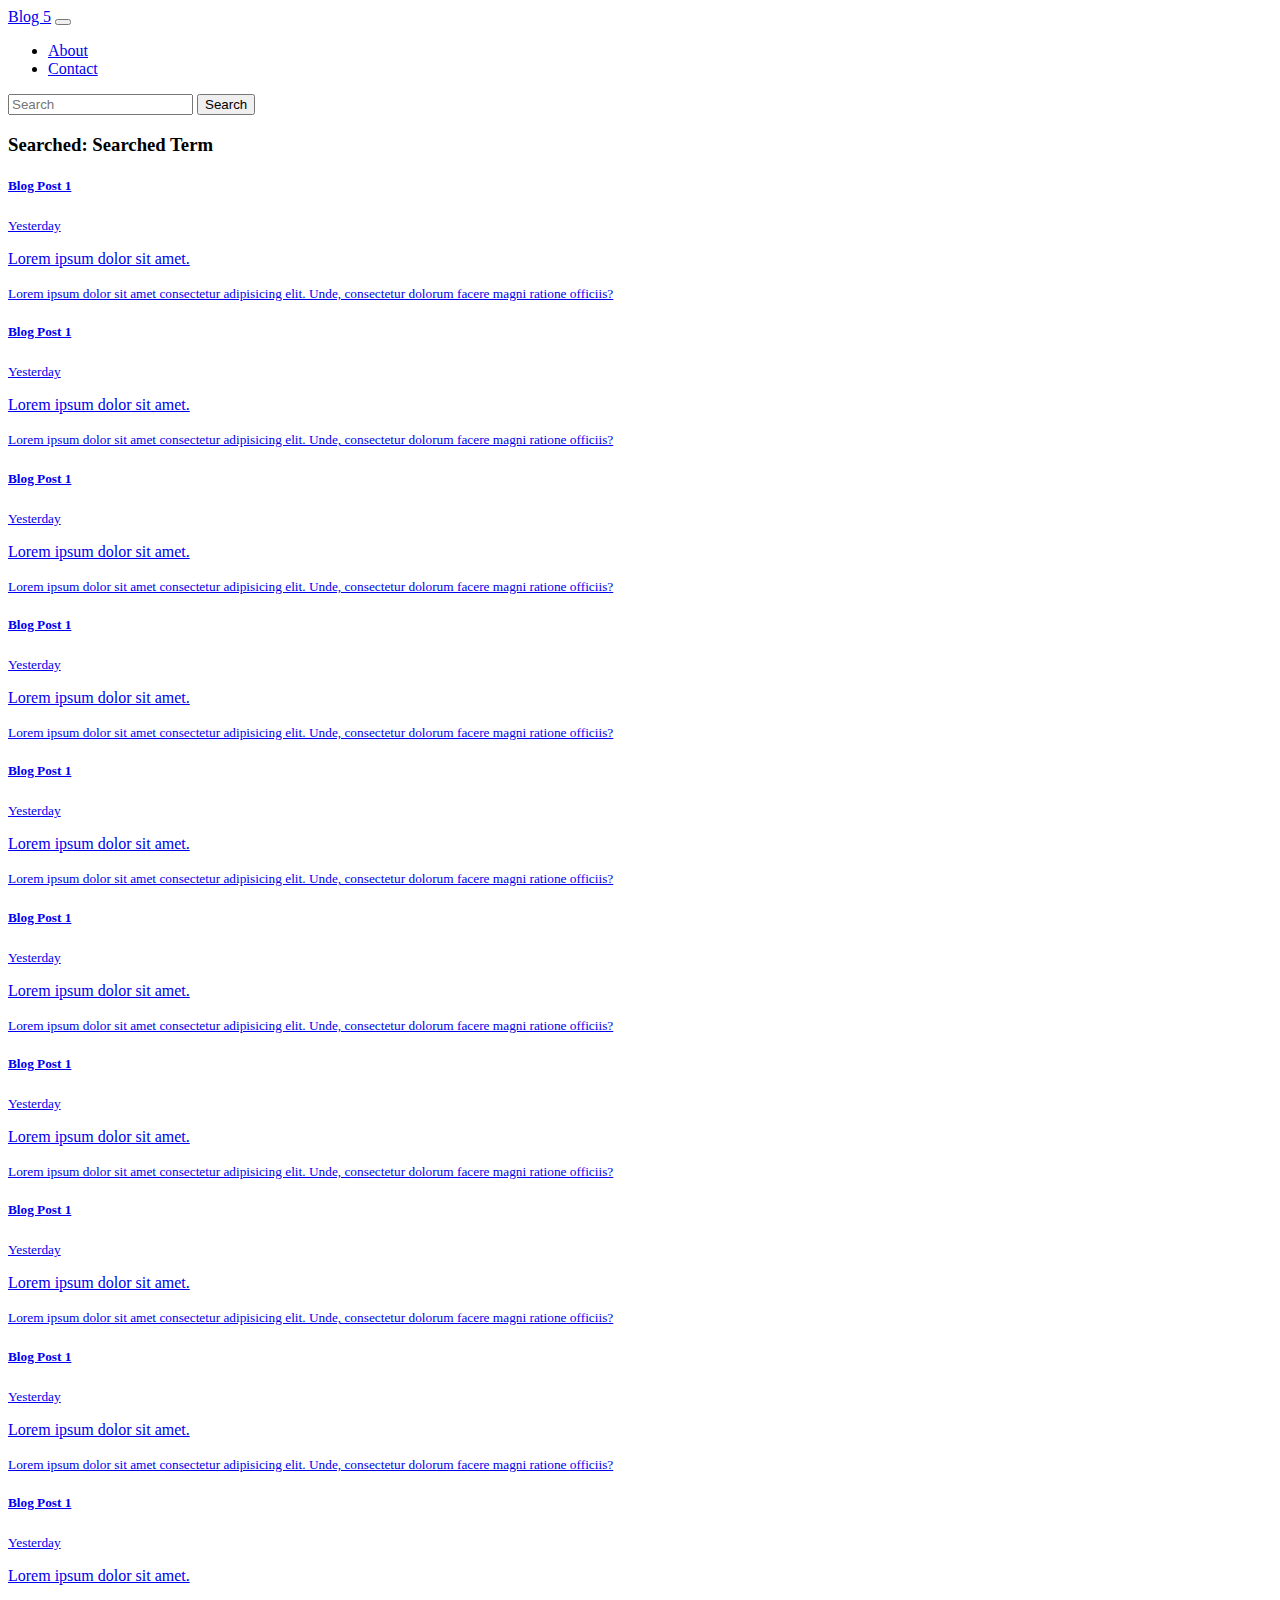
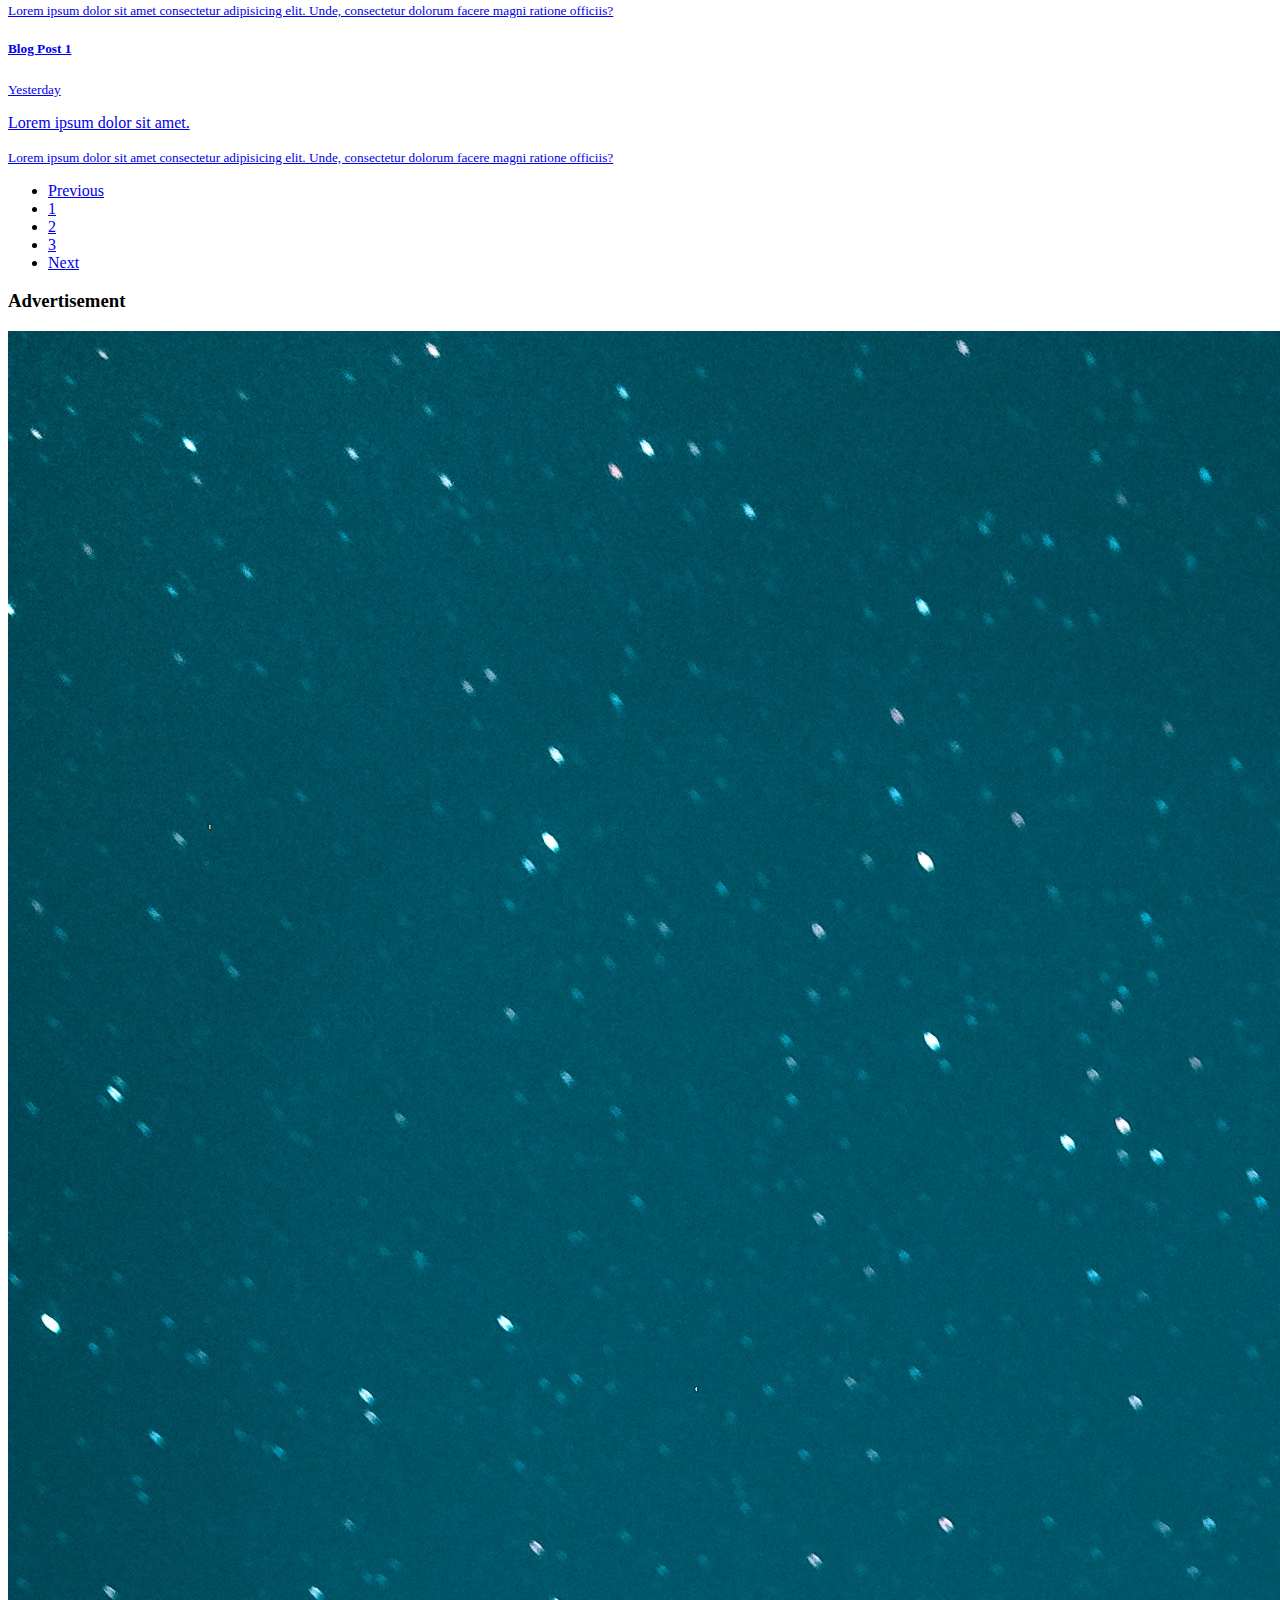
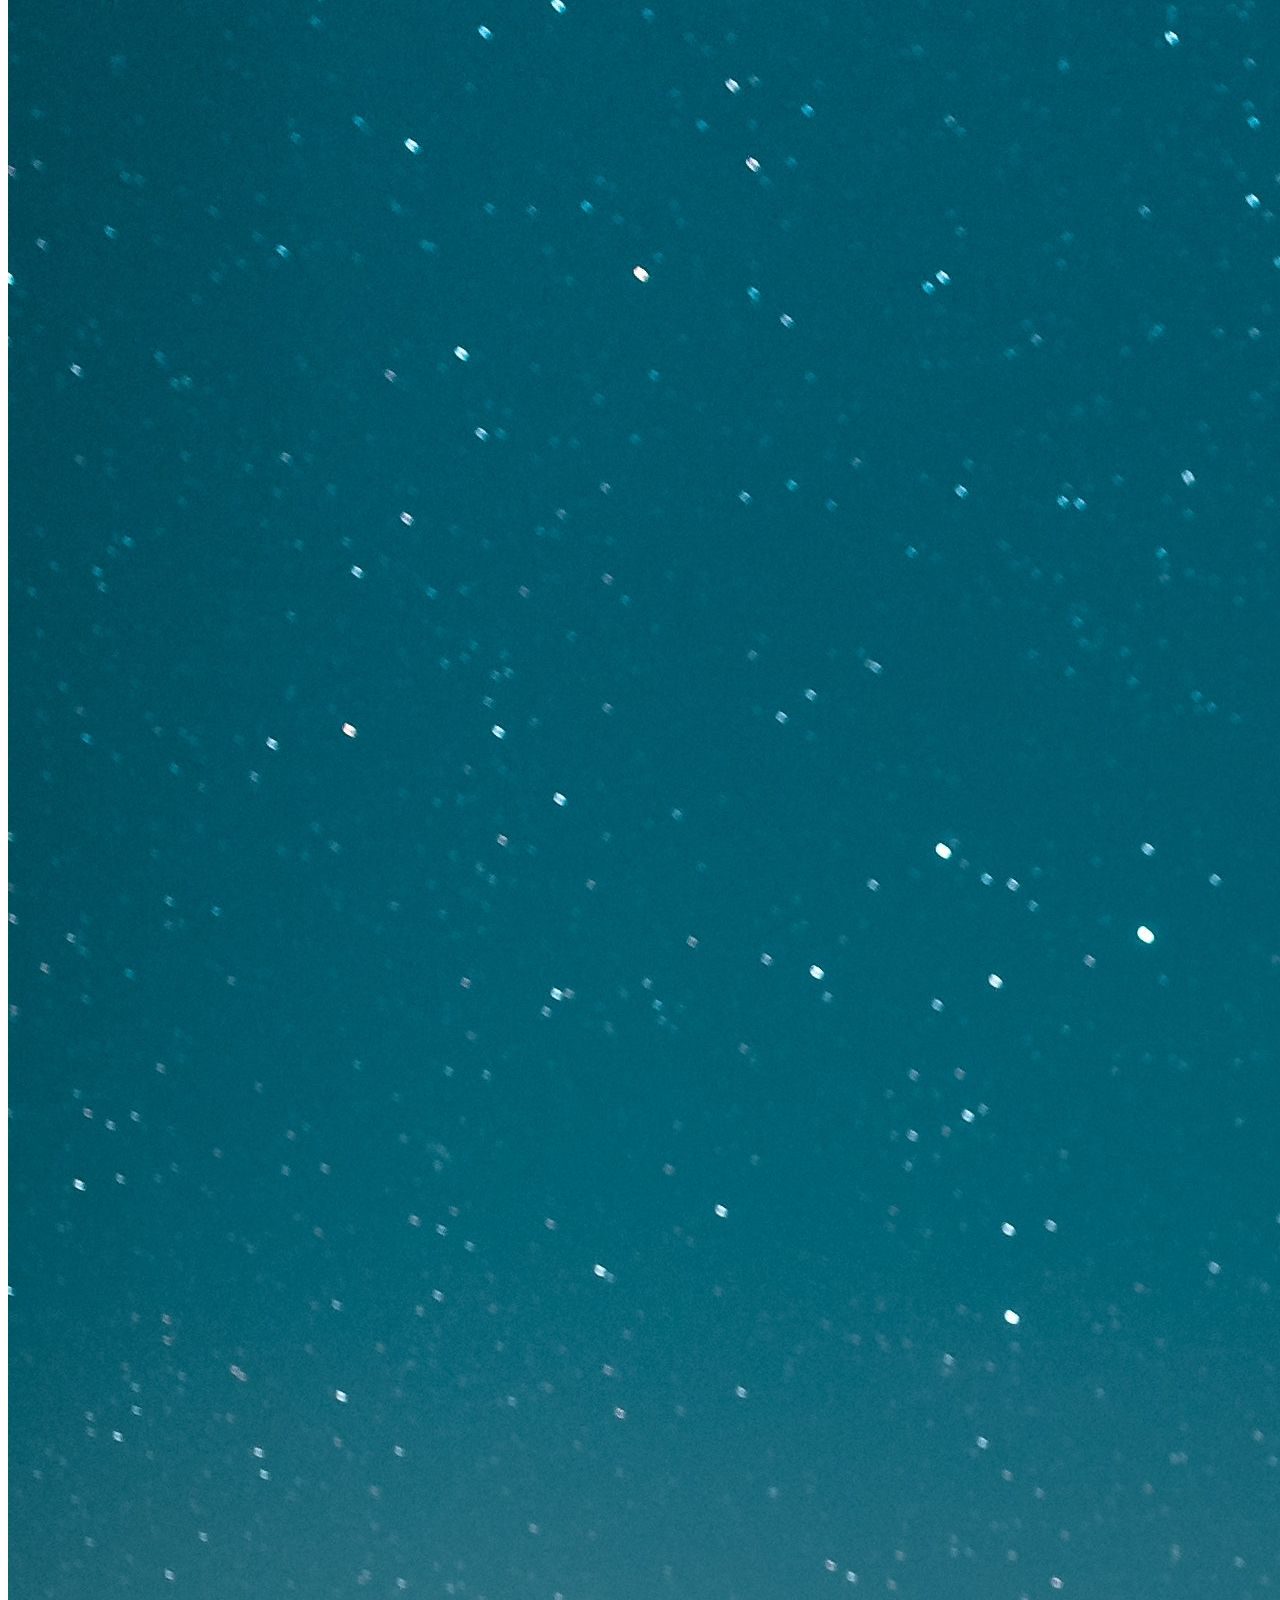
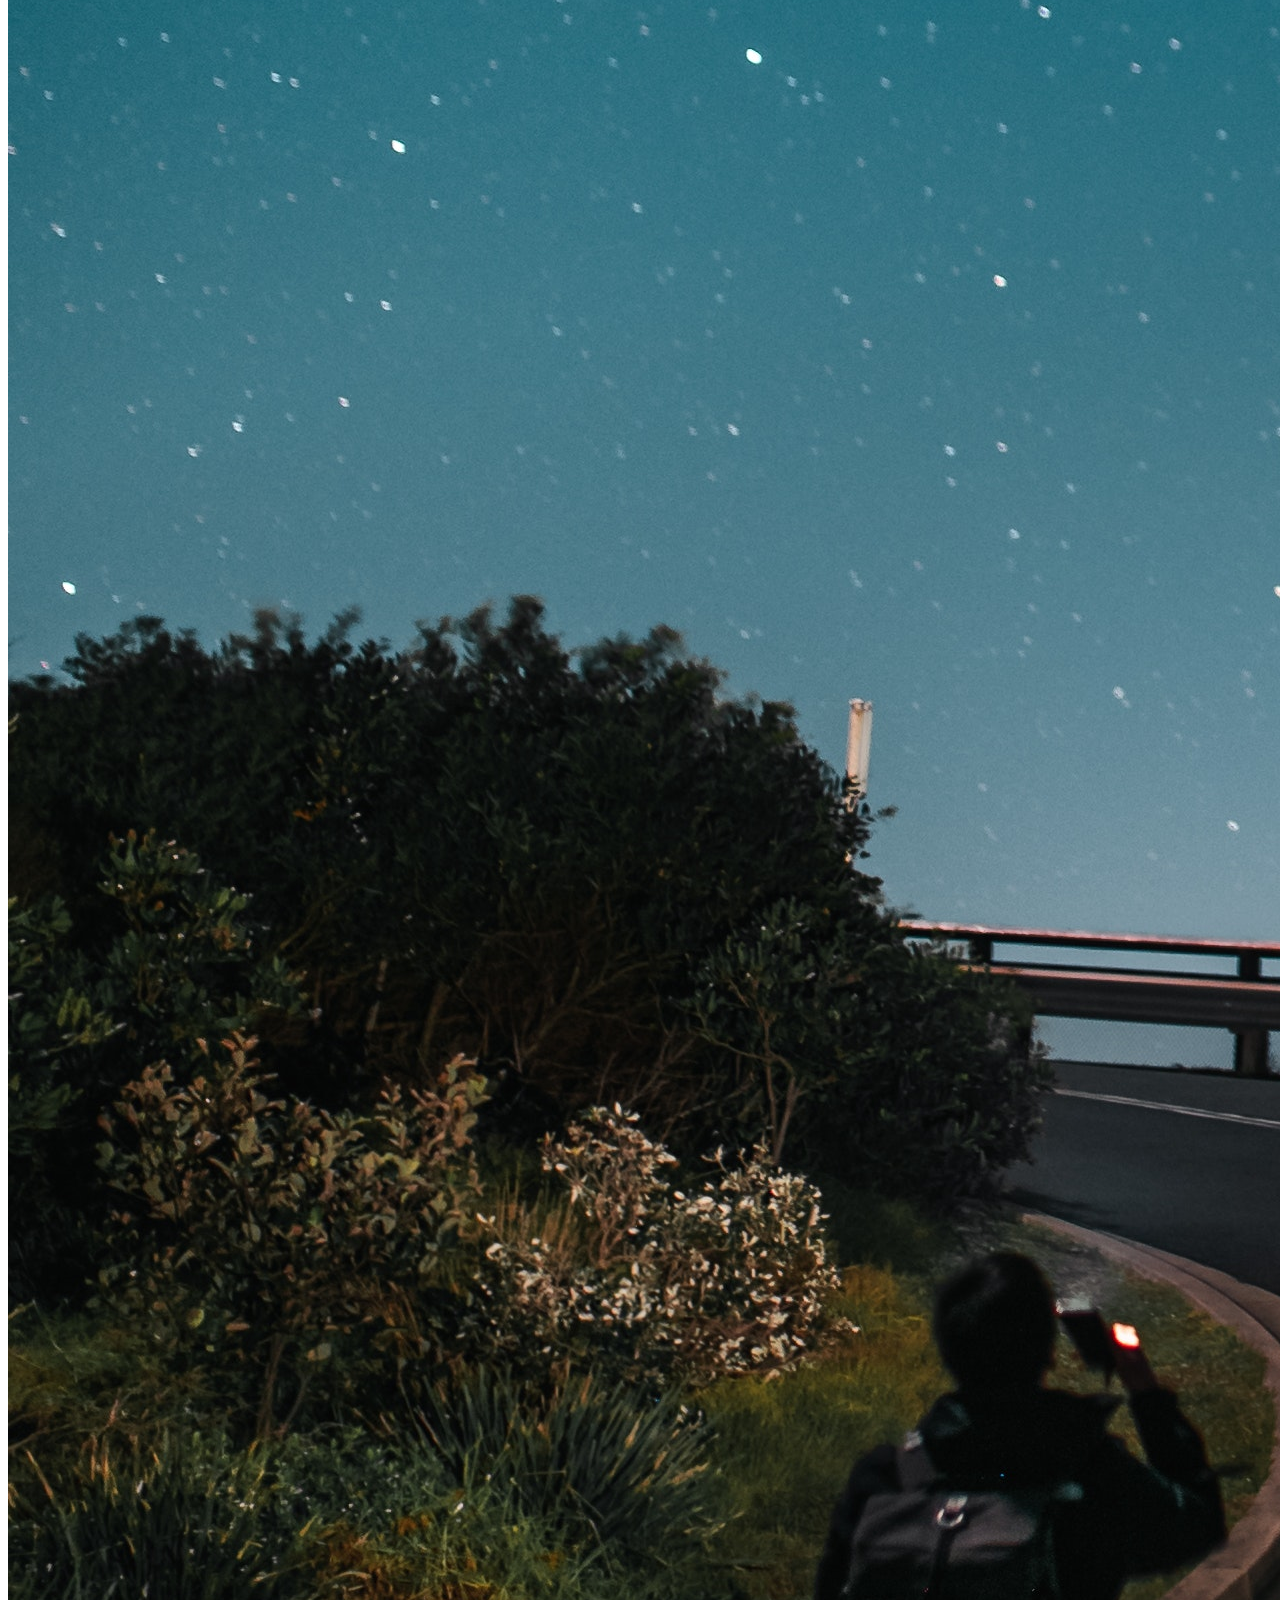
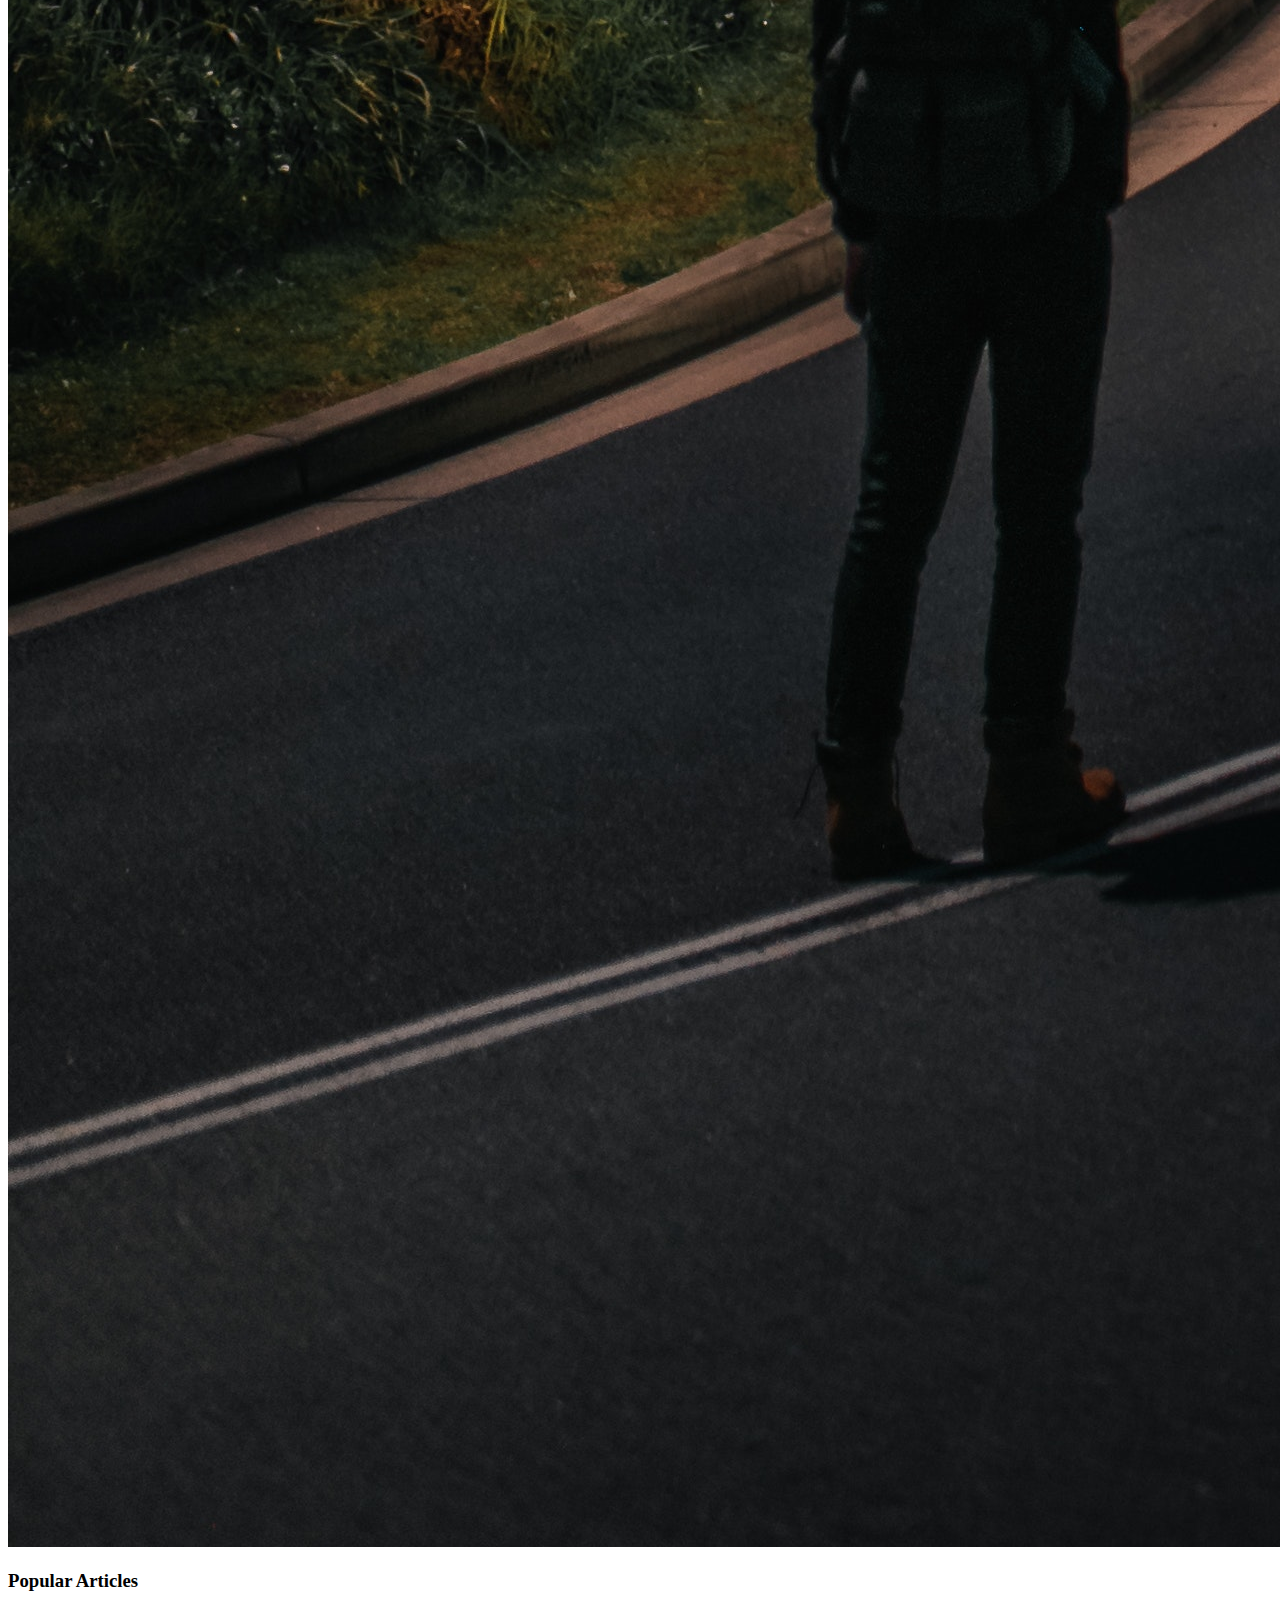
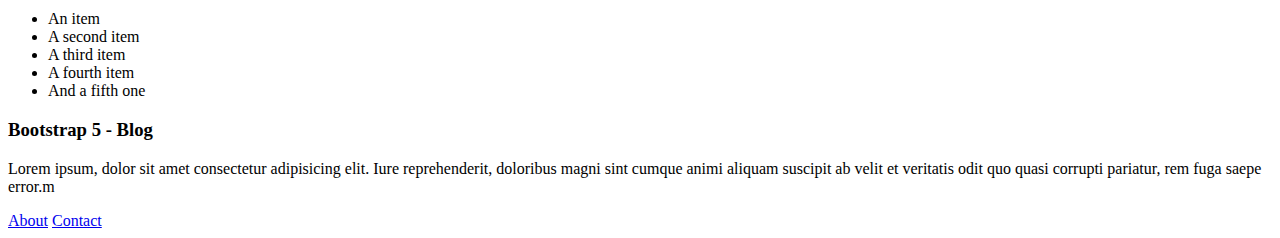
<file: search.html>
<!DOCTYPE html>
<html lang="en">
<head>
  <meta charset="UTF-8">
  <meta http-equiv="X-UA-Compatible" content="IE=edge">
  <meta name="viewport" content="width=device-width, initial-scale=1.0">
  <link href="https://cdn.jsdelivr.net/npm/bootstrap@5.2.0/dist/css/bootstrap.min.css" rel="stylesheet" integrity="sha384-gH2yIJqKdNHPEq0n4Mqa/HGKIhSkIHeL5AyhkYV8i59U5AR6csBvApHHNl/vI1Bx" crossorigin="anonymous">


  <script src="https://cdn.jsdelivr.net/npm/bootstrap@5.2.0/dist/js/bootstrap.bundle.min.js" integrity="sha384-A3rJD856KowSb7dwlZdYEkO39Gagi7vIsF0jrRAoQmDKKtQBHUuLZ9AsSv4jD4Xa" crossorigin="anonymous" defer></script>

  <link rel="stylesheet" href="./style.css">
  <title>Document</title>
</head>
<body>
  <!-- Navigation Bar -->

  <nav class="navbar navbar-expand-lg navbar-dark bg-dark">
    <div class="container">
      <a class="navbar-brand" href="index.html">Blog 5</a>
      <button class="navbar-toggler" type="button" data-bs-toggle="collapse" data-bs-target="#navbarSupportedContent" aria-controls="navbarSupportedContent" aria-expanded="false" aria-label="Toggle navigation">
        <span class="navbar-toggler-icon"></span>
      </button>
      <div class="collapse navbar-collapse" id="navbarSupportedContent">
        <ul class="navbar-nav me-auto mb-2 mb-lg-0">
          <li class="nav-item">
            <a class="nav-link active" aria-current="page" href="about.html">About</a>
          </li>
          <li class="nav-item">
            <a class="nav-link" href="contact.html">Contact</a>
          </li>
        </ul>
        <form class="d-flex" role="search">
          <input class="form-control me-2" type="search" placeholder="Search" aria-label="Search">
          <button class="btn btn-outline-success" type="submit">Search</button>
        </form>
      </div>
    </div>
  </nav>
    

  <!-- Main Area -->
  <main class="container my-5">
    <div class="row">
      <!-- Article list -->
      <div class="col-lg-8">
        <h3>Searched: Searched Term</h3>
        <!-- Article List Group -->
        <div class="list-group mt-4">
          <a href="single.html" class="list-group-item list-group-item-action flex-column align-items-start">
            <div class="d-flex w-100 justify-content-between">
              <h5 class="mb-1">Blog Post 1</h5>
              <small>Yesterday</small>
            </div>
            <p class="mb-1">Lorem ipsum dolor sit amet.</p>
            <small>Lorem ipsum dolor sit amet consectetur adipisicing elit. Unde, consectetur dolorum facere magni ratione officiis?</small>
          </a>
          <a href="single.html" class="list-group-item list-group-item-action flex-column align-items-start">
            <div class="d-flex w-100 justify-content-between">
              <h5 class="mb-1">Blog Post 1</h5>
              <small>Yesterday</small>
            </div>
            <p class="mb-1">Lorem ipsum dolor sit amet.</p>
            <small>Lorem ipsum dolor sit amet consectetur adipisicing elit. Unde, consectetur dolorum facere magni ratione officiis?</small>
          </a>
          <a href="single.html" class="list-group-item list-group-item-action flex-column align-items-start">
            <div class="d-flex w-100 justify-content-between">
              <h5 class="mb-1">Blog Post 1</h5>
              <small>Yesterday</small>
            </div>
            <p class="mb-1">Lorem ipsum dolor sit amet.</p>
            <small>Lorem ipsum dolor sit amet consectetur adipisicing elit. Unde, consectetur dolorum facere magni ratione officiis?</small>
          </a>
          <a href="single.html" class="list-group-item list-group-item-action flex-column align-items-start">
            <div class="d-flex w-100 justify-content-between">
              <h5 class="mb-1">Blog Post 1</h5>
              <small>Yesterday</small>
            </div>
            <p class="mb-1">Lorem ipsum dolor sit amet.</p>
            <small>Lorem ipsum dolor sit amet consectetur adipisicing elit. Unde, consectetur dolorum facere magni ratione officiis?</small>
          </a>
          <a href="#" class="list-group-item list-group-item-action flex-column align-items-start">
            <div class="d-flex w-100 justify-content-between">
              <h5 class="mb-1">Blog Post 1</h5>
              <small>Yesterday</small>
            </div>
            <p class="mb-1">Lorem ipsum dolor sit amet.</p>
            <small>Lorem ipsum dolor sit amet consectetur adipisicing elit. Unde, consectetur dolorum facere magni ratione officiis?</small>
          </a>
          <a href="#" class="list-group-item list-group-item-action flex-column align-items-start">
            <div class="d-flex w-100 justify-content-between">
              <h5 class="mb-1">Blog Post 1</h5>
              <small>Yesterday</small>
            </div>
            <p class="mb-1">Lorem ipsum dolor sit amet.</p>
            <small>Lorem ipsum dolor sit amet consectetur adipisicing elit. Unde, consectetur dolorum facere magni ratione officiis?</small>
          </a>
          <a href="#" class="list-group-item list-group-item-action flex-column align-items-start">
            <div class="d-flex w-100 justify-content-between">
              <h5 class="mb-1">Blog Post 1</h5>
              <small>Yesterday</small>
            </div>
            <p class="mb-1">Lorem ipsum dolor sit amet.</p>
            <small>Lorem ipsum dolor sit amet consectetur adipisicing elit. Unde, consectetur dolorum facere magni ratione officiis?</small>
          </a>
          <a href="#" class="list-group-item list-group-item-action flex-column align-items-start">
            <div class="d-flex w-100 justify-content-between">
              <h5 class="mb-1">Blog Post 1</h5>
              <small>Yesterday</small>
            </div>
            <p class="mb-1">Lorem ipsum dolor sit amet.</p>
            <small>Lorem ipsum dolor sit amet consectetur adipisicing elit. Unde, consectetur dolorum facere magni ratione officiis?</small>
          </a><a href="#" class="list-group-item list-group-item-action flex-column align-items-start">
            <div class="d-flex w-100 justify-content-between">
              <h5 class="mb-1">Blog Post 1</h5>
              <small>Yesterday</small>
            </div>
            <p class="mb-1">Lorem ipsum dolor sit amet.</p>
            <small>Lorem ipsum dolor sit amet consectetur adipisicing elit. Unde, consectetur dolorum facere magni ratione officiis?</small>
          </a>
          <a href="#" class="list-group-item list-group-item-action flex-column align-items-start">
            <div class="d-flex w-100 justify-content-between">
              <h5 class="mb-1">Blog Post 1</h5>
              <small>Yesterday</small>
            </div>
            <p class="mb-1">Lorem ipsum dolor sit amet.</p>
            <small>Lorem ipsum dolor sit amet consectetur adipisicing elit. Unde, consectetur dolorum facere magni ratione officiis?</small>
          </a>
          <a href="#" class="list-group-item list-group-item-action flex-column align-items-start">
            <div class="d-flex w-100 justify-content-between">
              <h5 class="mb-1">Blog Post 1</h5>
              <small>Yesterday</small>
            </div>
            <p class="mb-1">Lorem ipsum dolor sit amet.</p>
            <small>Lorem ipsum dolor sit amet consectetur adipisicing elit. Unde, consectetur dolorum facere magni ratione officiis?</small>
          </a>
        </div>
        <!-- Article Pagination -->
        <nav aria-label="Page navigation example" class="mt-4">
          <ul class="pagination justify-content-center">
            <li class="page-item disabled">
              <a class="page-link" href="#" tabindex="-1">Previous</a>
            </li>
            <li class="page-item"><a class="page-link" href="#">1</a></li>
            <li class="page-item"><a class="page-link" href="#">2</a></li>
            <li class="page-item"><a class="page-link" href="#">3</a></li>
            <li class="page-item">
              <a class="page-link" href="#">Next</a>
            </li>
          </ul>
        </nav>
      </div>
      <!-- Right Sidebar -->
      <div class="col-lg-4">
        <h3>Advertisement</h3>
        <div class="mt-4">
          <img src="./images/5.jpg" class="w-100 h-auto" alt="Advertisement">
        </div>
        <div>
          <h3 class="mt-3">Popular Articles</h3>
          <div class="mt-4">
            <ul class="list-group list-group-flush">
              <li class="list-group-item">
              An item
              </li>
              <li class="list-group-item">
              A second item
              </li>
              <li class="list-group-item">
              A third item
              </li>
              <li class="list-group-item">
              A fourth item
              </li>
              <li class="list-group-item">
              And a fifth one
              </li>
            </ul>
          </div>
        </div>
      </div>
    </div>
  </main>

<!-- Footer Area-->
<footer class="w-100 bg-dark">
  <div class="container text-white py-5">
    <div class="row align-items-center">
      <div class="col-lg-6">
        <h3>Bootstrap 5 - Blog</h3>
        <p>
          Lorem ipsum, dolor sit amet consectetur adipisicing elit. Iure reprehenderit, doloribus magni sint cumque animi aliquam suscipit ab velit et veritatis odit quo quasi corrupti pariatur, rem fuga saepe error.m
        </p>
      </div>
      <div class="col-md-6">
        <div class="d-flex ms-lg-5">
          <a href="#" class="me-2 text-decoration-none text-secondary"
         >About</a>

          <a href="#" class="text-decoration-none text-secondary"
          >Contact</a>
        </div>
      </div>
    </div>
  </div>
</footer>

</body>
</html>
</file>
<file: style.css>
.card-img-top,
.featured-image {
    width: 100%;
    height: 500px;
    object-fit: cover;
    object-position: center;
}

.article h1 {
    font-size: 32px;
    margin-bottom: 1rem;
}

.article h2 {
    font-size: 28px;
    margin-bottom: 1rem;
}

.article h3 {
    font-size: 24px;
    margin-bottom: 1rem;
}

.article h4 {
    font-size: 20px;
    margin-bottom: 1rem;
}

.article p {
    font-size: 16px;
    line-height: 1.5;
    color: #333;
    margin-bottom: 1rem;
}

.article img {
    width: 100%;
    height: auto;
    object-fit: cover;
    object-position: center;
    margin-bottom: 1rem;
} 

.article a {
    text-decoration: none;
    color: #666;
}
</file>
